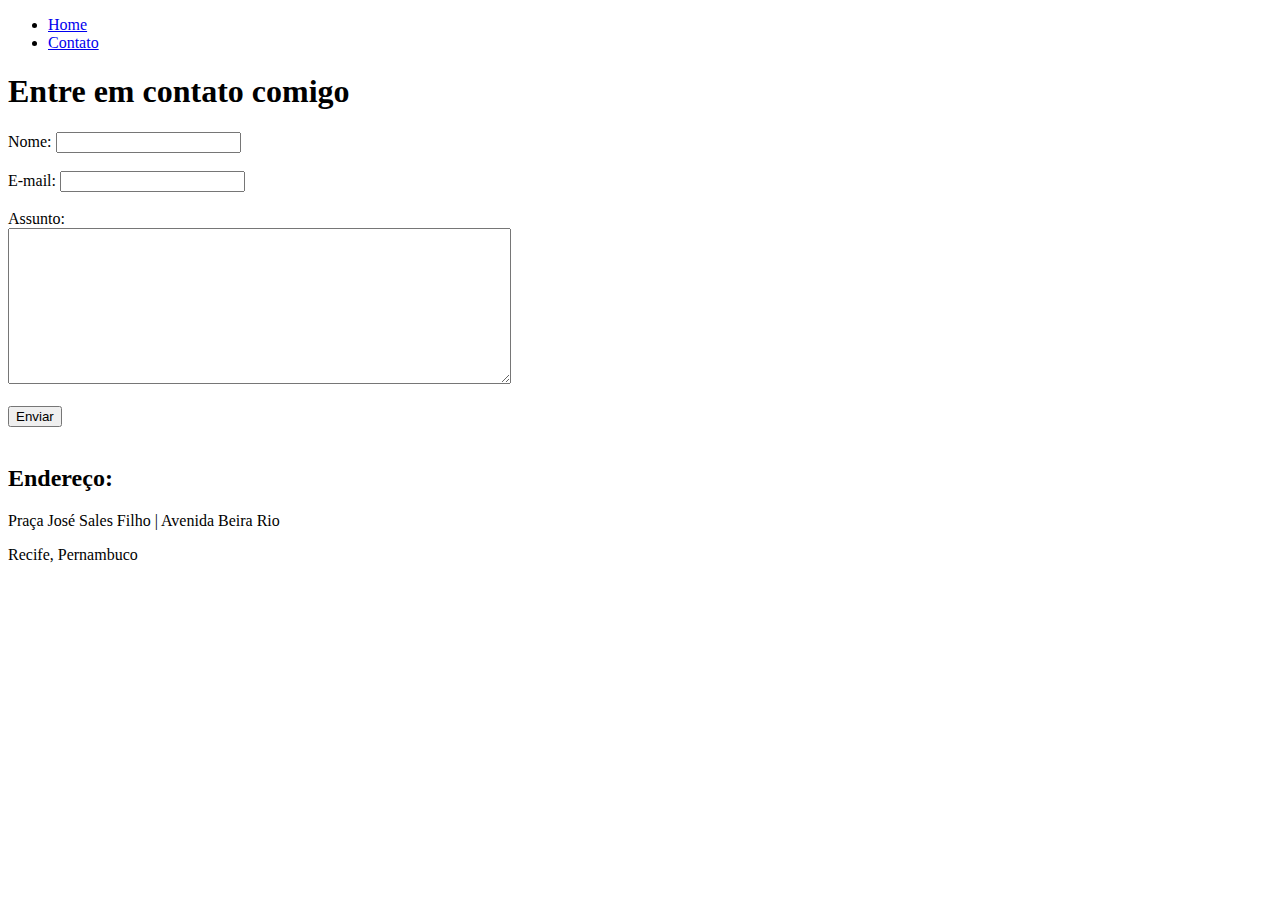
<file: contato.html>
<!DOCTYPE html>
<html lang="pt-br">

<head>
    <meta charset="UTF-8">
    <meta http-equiv="X-UA-Compatible" content="IE=edge">
    <meta name="viewport" content="width=device-width, initial-scale=1.0">
    <title>Contato</title>
</head>

<body>
    <ul>
        <li><a href="index.html">Home</a></li>
        <li><a href="contato.html">Contato</a></li>
    </ul>
    <h1>Entre em contato comigo</h1>
    <form>
        <label for="nome">Nome: </label>
        <input type="text" id="nome">
        <br>
        <br>
        <label for="email">E-mail: </label>
        <input type="email" id="email">
        <br>
        <br>
        <label for="assunto">Assunto: </label>
        <br>
        <textarea name="assunto" id="assunto" cols="60" rows="10"></textarea>
        <br>
        <br>
        <button>Enviar</button>
        <br>
        <br>
    </form>
    <h2>Endereço: </h2>
    <p>Praça José Sales Filho | Avenida Beira Rio</p>
    <p>Recife, Pernambuco</p>
    <iframe
        src="https://www.google.com/maps/embed?pb=!1m14!1m8!1m3!1d15802.211173512784!2d-34.9047412!3d-8.0449547!3m2!1i1024!2i768!4f13.1!3m3!1m2!1s0x7ab18fd3106eeff%3A0xb4c0f8dc9b8fefde!2sPra%C3%A7a%20Jos%C3%A9%20Sales%20Filho%20-%20R.%20Benjamin%20Constant%20-%20Torre%2C%20Recife%20-%20PE%2C%2050710-150!5e0!3m2!1spt-BR!2sbr!4v1680632916843!5m2!1spt-BR!2sbr"
        width="400" height="300" style="border:0;" allowfullscreen="" loading="lazy"
        referrerpolicy="no-referrer-when-downgrade"></iframe>



</body>

</html>
</file>
